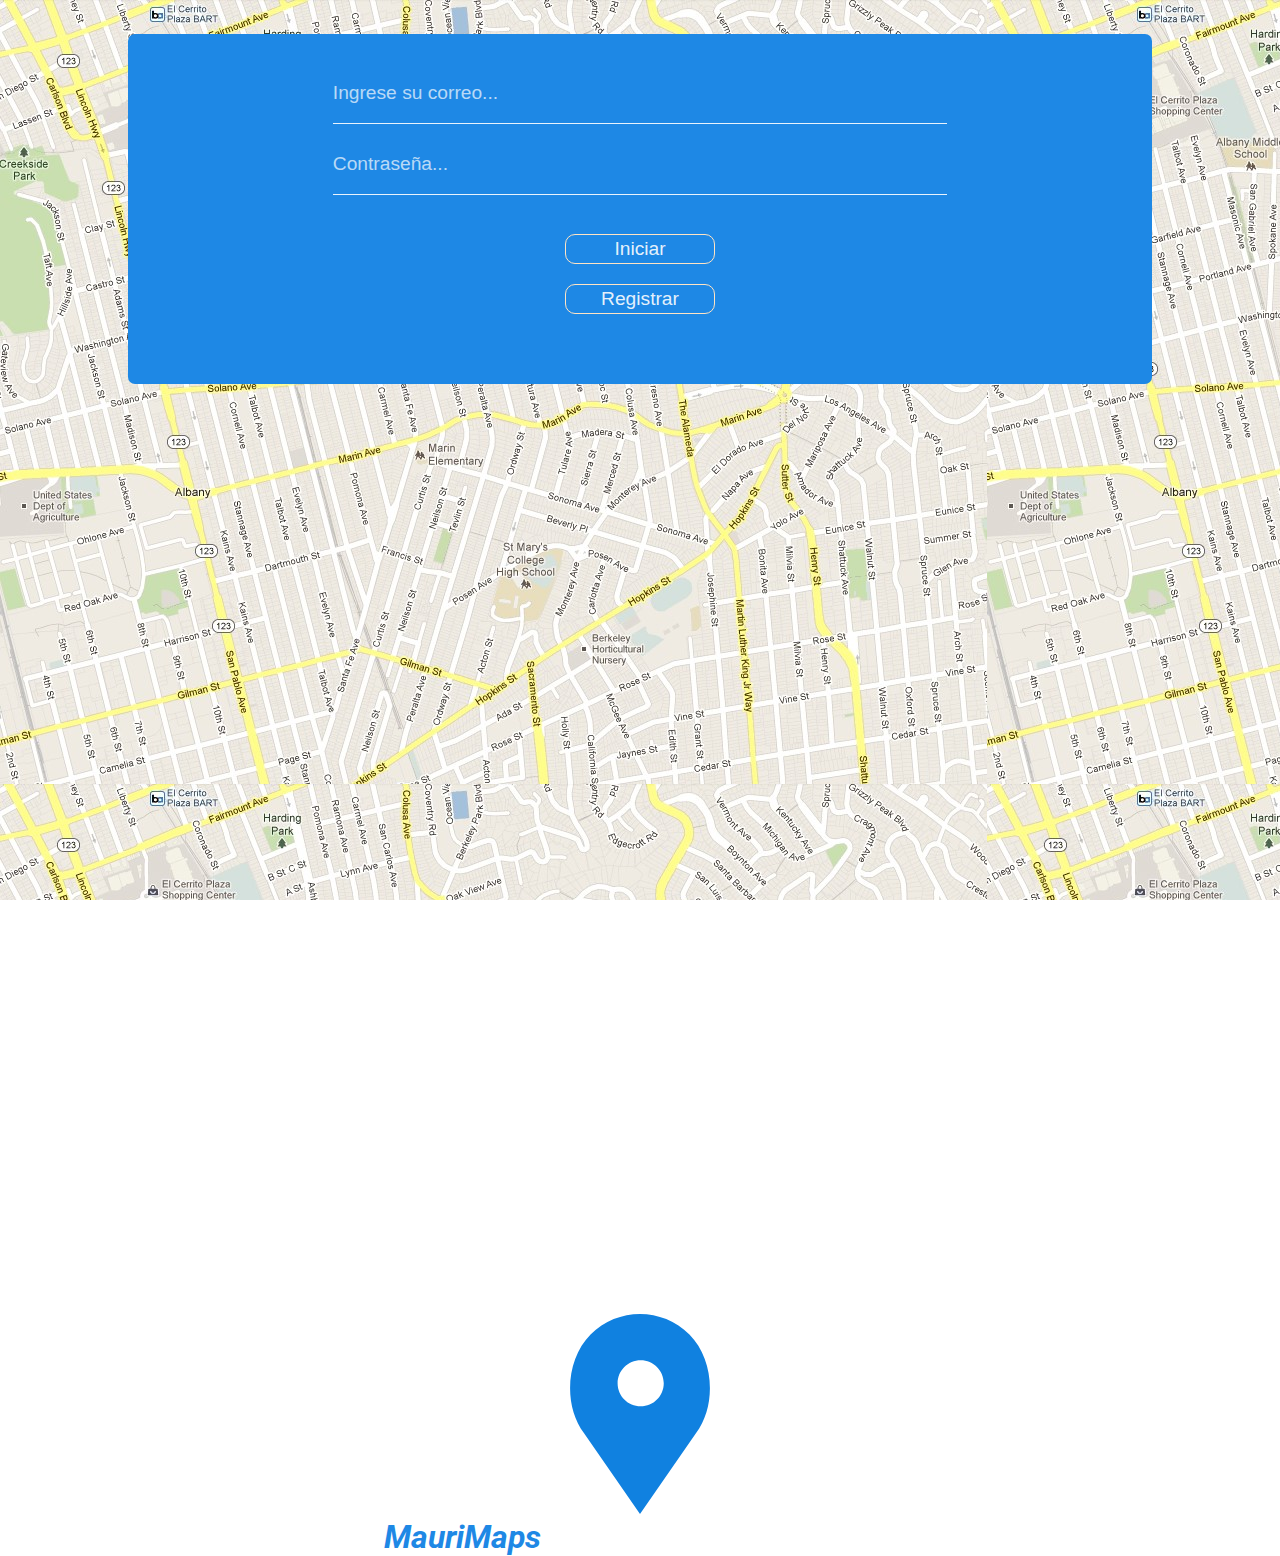
<file: index.html>
<!DOCTYPE html>
<html lang="es">
<head>
    <meta charset="UTF-8">
    <meta name="viewport" content="width=device-width, user-scalable=no">
    <link rel="stylesheet" href="estilos.css" type="text/css">
    <title>MauriMaps</title>
</head>
<body>
     <div id="login-mayor">
      <div id="login"><br>
           <input type="text" id="usuario" name="correo" class="campos" placeholder="Ingrese su correo..."><br>
           <input type="password" id="contra" name="pass" class="campos" placeholder="Contraseña..."><br><br>
           <button class="boton" onclick="mapa()">Iniciar</button><br>
           <button class="boton" onclick="registro()">Registrar</button>
       </div>
          <img src="location.svg" alt="location" id="imagen">
          <p>MauriMaps</p>
    </div>
<script>
    function mapa(){
        u  = document.getElementById("usuario").value;
        p  = document.getElementById("contra").value;
        
        if(!localStorage.getItem('contador')){
            localStorage.setItem('contador', 0);
        }
        
        contador = localStorage.getItem('contador');
        console.log(contador);
        
        localStorage.setItem('usuario'+contador, u);
        localStorage.setItem('password'+contador, p);
        
        contador++;
        
        localStorage.setItem('contador', contador);
    }
    function registro(){
        window.location.assign("registro.html");
    }
</script>
</body>
</html>
</file>
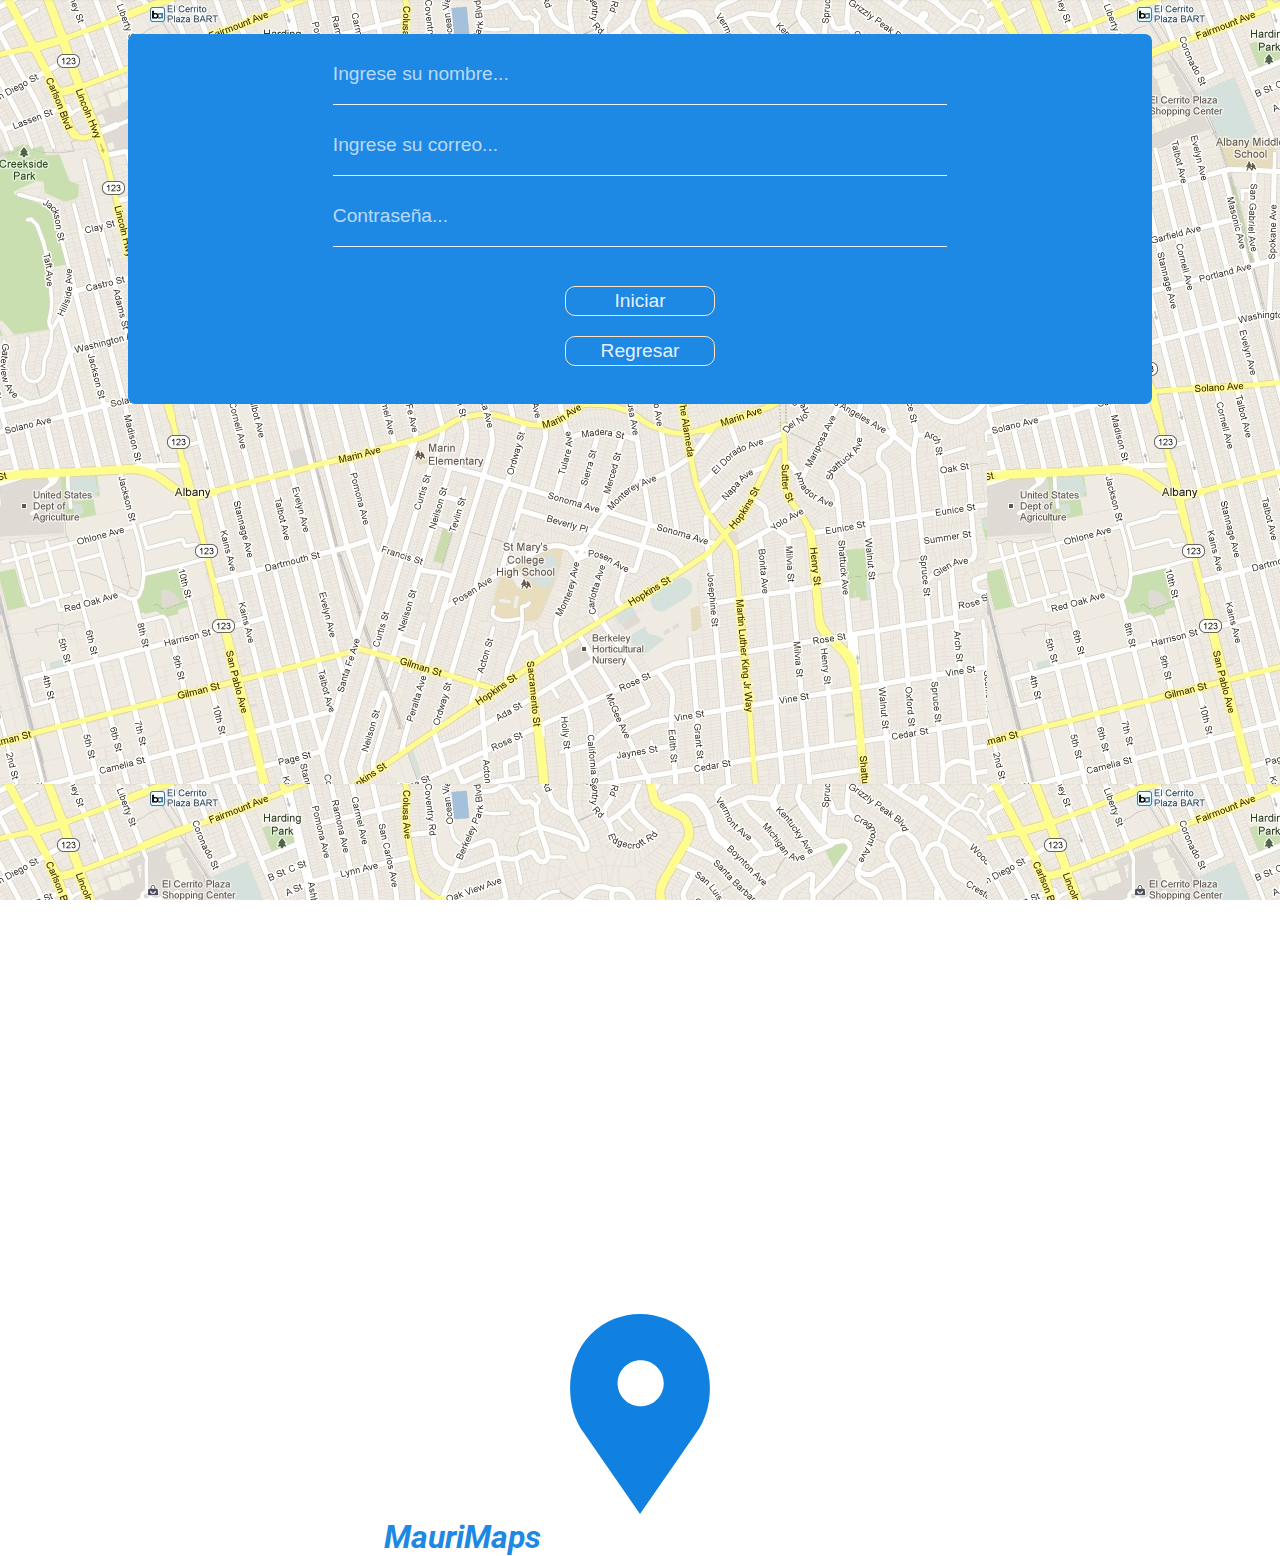
<file: registro.html>
<!DOCTYPE html>
<html lang="es">
<head>
    <meta charset="UTF-8">
    <meta name="viewport" content="width=device-width, user-scalable=no">
    <link rel="stylesheet" href="estilos.css" type="text/css">
    <title>MauriMaps</title>
</head>
<body>
     <div id="login-mayor">
      <div id="login2">
           <input type="text" id="usuario" name="nombre" class="campos" placeholder="Ingrese su nombre..."><br>
           <input type="text" id="correo" name="correo" class="campos" placeholder="Ingrese su correo..."><br>
           <input type="password" id="contra" name="pass" class="campos" placeholder="Contraseña..."><br><br>
           <button class="boton" onclick="mapa()">Iniciar</button><br>
           <button class="boton" onclick="index()">Regresar</button>
       </div>
       <img src="location.svg" alt="location" id="imagen">
       <p>MauriMaps</p>
    </div>
<script>
    function mapa(){
        u = document.getElementById("usuario").value;
        p = document.getElementById("correo").value;
        e = document.getElementById("contra").value;
        
        if(!localStorage.getItem('contador')){
            localStorage.setItem('contador', 0);
        }
        
        contador = localStorage.getItem('contador');
        
        console.log(contador);
        
        localStorage.setItem('usuario'+contador, u);
        localStorage.setItem('correo'+contador, p);
        localStorage.setItem('password'+contador, e);
        
        contador++;
        
        localStorage.setItem('contador', contador);
    }
    function index(){
        window.location.assign("index.html");
    }
</script>
</body>
</html>
</file>
<file: estilos.css>
@import url('https://fonts.googleapis.com/css?family=Roboto');

*{
    padding: 0px;
    margin: 0px;
}

body, html{
    height: 100%;
    width: 100%;
    font-family: 'Roboto', sans-serif;
    overflow-y: hidden;
}

#login-mayor{
    position: absolute;
    background-image: url("fondo1.jpg");
    /*background-color: #E3F2FD;*/
    width: 100%;
    height: 100%;
    box-sizing: border-box;
    padding-top: 34px;
}

#login{
    position: absolute;
    outline: none;
    background-color: #1E88E5;
    width: 80%;
    height: 350px;
    margin-left: 10%;
    border-radius: 7px;
   /*box-shadow: 1px 4px .4px rgba(0, 0, 0, .5);*/ 
}

#login2{
    position: absolute;
    outline: none;
    background-color: #1E88E5;
    width: 80%;
    height: 370px;
    margin-left: 10%;
    border-radius: 7px;
    /*box-shadow: 1px 4px .4px rgba(0, 0, 0, .5);*/ 
}

.campos{
    position: relative;
    outline: none;
    border: none;
    background: transparent;
    width: 60%;
    height: 60px;
    margin-left: 20%;
    border-bottom: solid 1px rgba(255, 255, 255, .9);
    margin-top: 10px;
    color: rgba(255, 255, 255, .9);
    font-size: 1.2em;
}
::-webkit-input-placeholder{
    color: rgba(255, 255, 255, .7);
}
.boton{
    margin-top: 20px;
    border:solid 1px bisque;
    outline: none;
    background: transparent;
    color: bisque;
    width: 150px;
    height: 30px;
    border-radius: 10px; 
    margin-left: calc(50% - 75px);
    color: rgba(255, 255, 255, .9);
    font-size: 1.2em;
    transition: background .2s;
}

.boton:active{
    background-color: rgba(255, 255, 255, 0.3);
}

#imagen{
    width: 200px;
    height: 200px;
    margin-left: calc(50% - 100px);
    margin-top: 100%;
}
#login-mayor>p{
    color: #1E88E5;
    font-size: 2em;
    font-style: italic;
    font-weight: bold;
    margin-left: 30%;
}
#barra{
    position: fixed;
    height: 60px;
    width: 60px;
    outline: none;
    top: 10px;
    left: 10px;
    z-index: 999999999999999;
}
#barra>button{
    position: relative;
    background-color: transparent;
    border: none;
    outline: none;
    background-image: url("menu.svg");
    background-size: 40px;
    background-repeat: no-repeat;
    background-position: center;
    height: 100%;
    width: 100%;
    box-sizing: border-box;
    transition: background .3s;
}
#barra>button:active{
    background-color: rgba(255, 255, 255, 0.3);
}

.mapa1{
    position: fixed;
    top: 0px;
    left: 0px;
    right: 0px;
    bottom: 0px;
    float: left;
    width: 100%;
    height: 100%;
}

.mapa2{
    width: 100%;
    float: left;
    height: 300px;
}

#botonera{
    float: left;
    position: fixed;
    height: 60px;
    width: 100%;
    bottom: 0px;
    left: 0px;
    right: 0px;
    background-color: transparent;
}

#botonera>button{
    position: relative;
    width: 50%;
    height: 80%;
    border: none;
    outline: none;
    margin-top: 5px;
    margin-left: calc(50% - 25%);
    border-radius: 25px;
    font-size: 1.5em;
    color: white;
    background-color: #1E88E5;   
}

#contenido{
    color: white;
    height: 100%;
    background-color: #1E88E5;
    padding-top: 325px;
    padding-left: 25px;
}

label{
    float: left;
    width: 40%;
    margin-top: 25px;
    font-size: 1em;
}
#contenido>input[type="text"]{
    outline: none;
    border-color: transparent;
    background-color: transparent;
    border-bottom: solid 2px white;
    float: left;
    margin-top: 25px;
    width: 50%;
    box-sizing: border-box;
    padding: 3px;
    color: white;
    font-size: 1em;
}

#contenido>textarea{
    outline: none;
    border-color: transparent;
    background-color: transparent;
    border-bottom: solid 2px white;
    box-sizing: border-box;
    padding: 3px;
    height: 75px;
    color: white;
    font-size: 1em;
    float: left;
    margin-top: 25px;
    width: 50%;
}

#contenido>select{
    outline: none;
    border-color: transparent;
    background-color: transparent;
    border-bottom: solid 2px white;
    box-sizing: border-box;
    padding: 3px;
    color: white;
    font-size: 1em;
    float: left;
    width: 50%;
    margin-top: 25px;
}

#contenido>input[type="number"]{
    outline: none;
    border-color: transparent;
    background-color: transparent;
    border-bottom: solid 2px white;
    box-sizing: border-box;
    padding: 3px;
    color: white;
    font-size: 1em;
    float: left;
    width: 50%;
    margin-top: 25px;
}

#contenido>input[type="time"]{
    outline: none;
    border-color: transparent;
    background-color: transparent;
    box-sizing: border-box;
    padding: 3px;
    color: white;
    font-size: 1.4em;
    float: left;
    width: 50%;
    margin-top: 20px;
}

#contenido>button{
    outline: none;
    border: solid 1px white;
    background-color: transparent;
    color: white;
    padding: 10px;
    border-radius: 13px;
    width: 20%;
    margin-top: 20px;
    margin-left: calc(50% - 10%);
}
</file>
